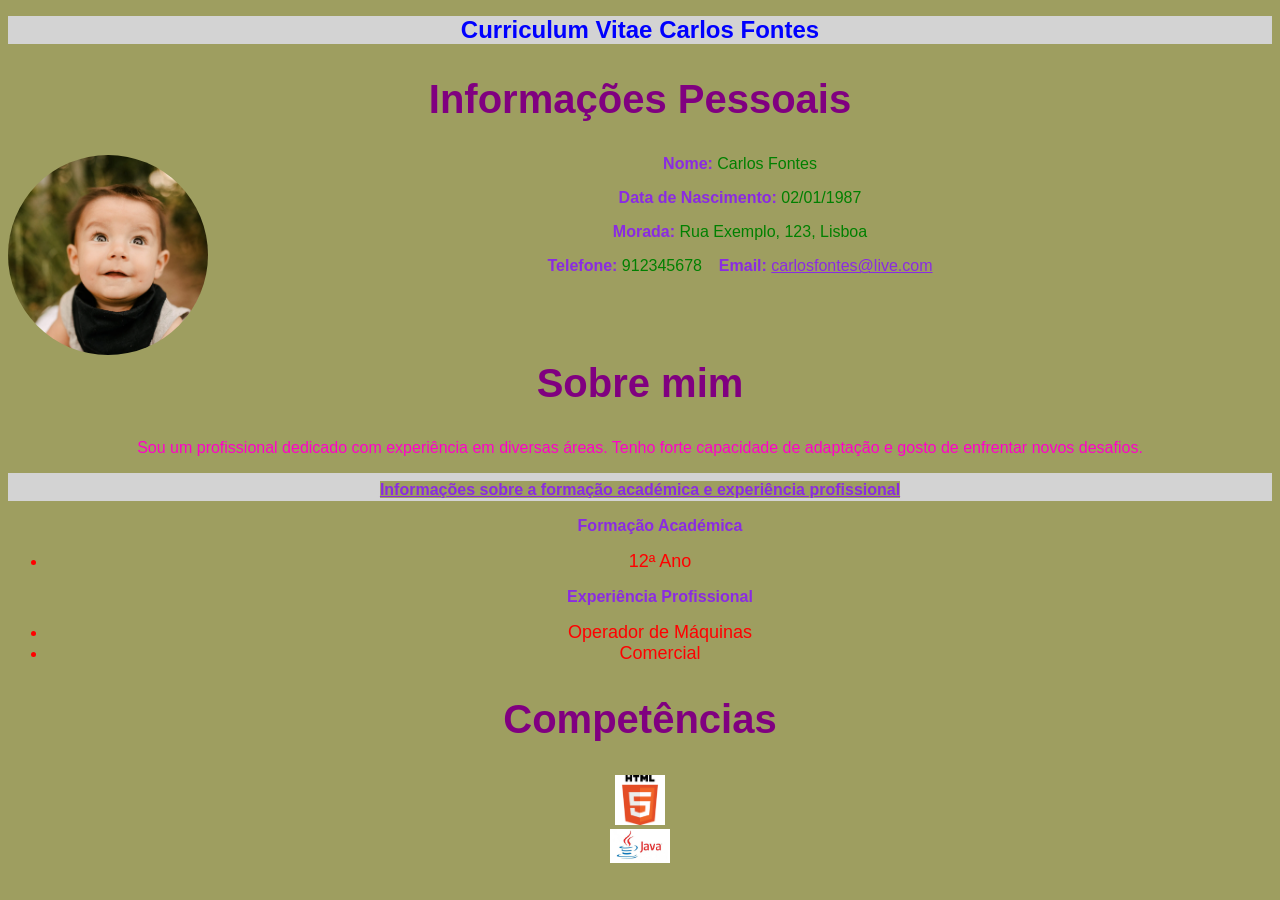
<file: CvCarlosFontes.html>
<!DOCTYPE html>
<html lang="pt-PT">
    
<head>
    <meta charset="UTF-8">
    <title>Curriculum Vitae</title>
    <link rel="stylesheet" href="mystyle.css">

</head>


<body>
    <h1>Curriculum Vitae Carlos Fontes</h1>

    <h2>Informações Pessoais</h2>

<img src="Imagens\foto.webp" align="left" class="imagem-redonda" alt="Foto de Perfil">

 <p><b> Nome:</b> Carlos Fontes</p> 
<p> <b>Data de Nascimento:</b> 02/01/1987</p>
<p> <b>Morada:</b> Rua Exemplo, 123, Lisboa</p>
<p><b>Telefone:</b> 912345678 &ensp; <b>Email:</b> <a href="mailto:carlosfontes@live.com">carlosfontes@live.com</a></p> <br><br>

<h2> Sobre mim</h2>
<p2>Sou um profissional dedicado com experiência em diversas áreas. Tenho forte capacidade de adaptação e gosto de enfrentar novos desafios.</p2>


    <h1> <u> Informações sobre a formação académica e experiência profissional</u></h1>

    <ul>
        <h3> Formação Académica</h3>
        <li>12ª Ano</li>

    </ul>

     <ul>
        <h3> Experiência Profissional</h3>
        <li>Operador de Máquinas</li>
         <li>Comercial</li>

    </ul>

    <h2>Competências</h2>
    <img src="Imagens\html5.png" width="50px"> <br>
       <img src="Imagens\java.jfif" width="60px"> <br>


</body>
</html>
</file>
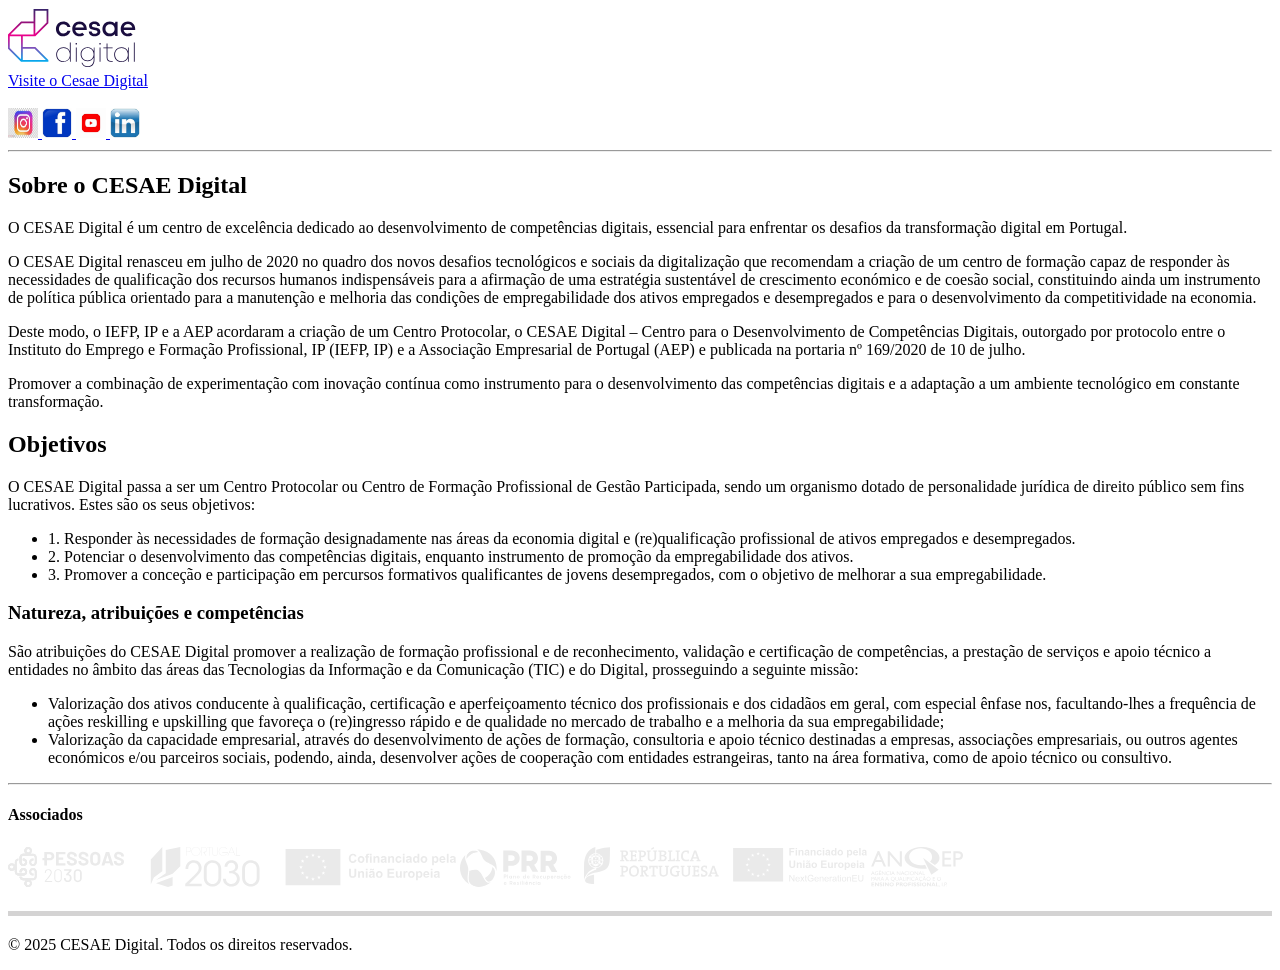
<file: html/cesae.html>
<!DOCTYPE html>
<html lang="pt">
<head>
    <meta charset="UTF-8">
    <meta name="viewport" content="width=device-width, initial-scale=1.0">
    <link rel="stylesheet" href="/css/style.css">
    <title>Cesae Digital</title>

</head>
<body>


    <header class="container">
        <div class="imagem">
            <img src="/assets/cesae-digital-logo.svg" alt="Cesae">
        </div>
        <a href="https://www.cesae.pt" target="_blank">Visite o Cesae Digital</a>
<br>
<br>
        <a 
        href="https://www.instagram.com/cesae.digital/ " target="_blank" >
        <img src="/assets/instagram.webp" alt="Instagram" width="30" height="30">
        </a>

        <a 
        href="https://www.facebook.com/CesaeDigital " target="_blank" >
        <img src="/assets/facebook.jfif" alt="facebook" width="30" height="30">
        </a>

          <a 
        href="https://www.youtube.com/@cesaedigital" target="_blank" >
        <img src="/assets/youtube.jfif" alt="facebook" width="30" height="30">
        </a>

          <a 
        href="https://www.linkedin.com/school/cesae-digital  " target="_blank" >
        <img src="/assets/linkdin.jfif" alt="facebook" width="30" height="30">
        </a>

        
       

           </>
    <br>

    <hr></hr>

    <h2 > Sobre o CESAE Digital</h2>

    <p>O CESAE Digital é um centro de excelência dedicado ao desenvolvimento de competências digitais, essencial para enfrentar os desafios da transformação digital em Portugal.</p>

    <p>O CESAE Digital renasceu em julho de 2020 no quadro dos novos desafios tecnológicos e sociais da digitalização que recomendam a criação de um centro de formação capaz de responder às necessidades de qualificação dos recursos humanos indispensáveis para a afirmação de uma estratégia sustentável de crescimento económico e de coesão social, constituindo ainda um instrumento de política pública orientado para a manutenção e melhoria das condições de empregabilidade dos ativos empregados e desempregados e para o desenvolvimento da competitividade na economia.</p>

    <p>Deste modo, o IEFP, IP e a AEP acordaram a criação de um Centro Protocolar, o CESAE Digital – Centro para o Desenvolvimento de Competências Digitais, outorgado por protocolo entre o Instituto do Emprego e Formação Profissional, IP (IEFP, IP) e a Associação Empresarial de Portugal (AEP) e publicada na portaria nº 169/2020 de 10 de julho.</p>

    <p>Promover a combinação de experimentação com inovação contínua como instrumento para o desenvolvimento das competências digitais e a adaptação a um ambiente tecnológico em constante transformação.</p>

    <h2>Objetivos </h2>

    <p>O CESAE Digital passa a ser um Centro Protocolar ou Centro de Formação Profissional de Gestão Participada, sendo um organismo dotado de personalidade jurídica de direito público sem fins lucrativos. Estes são os seus objetivos:</p>

    <ul>
        <li>
            1. Responder às necessidades de formação designadamente nas áreas da economia digital e (re)qualificação profissional de ativos empregados e desempregados.
        </li>
        <li>
            2. Potenciar o desenvolvimento das competências digitais, enquanto instrumento de promoção da empregabilidade dos ativos.</li>
        <li>
            3. Promover a conceção e participação em percursos formativos qualificantes de jovens desempregados, com o objetivo de melhorar a sua empregabilidade.

        </li>
    </ul>

    <h3>Natureza, atribuições e competências</h3>

    <p>São atribuições do CESAE Digital promover a realização de formação profissional e de reconhecimento, validação e certificação de competências, a prestação de serviços e apoio técnico a entidades no âmbito das áreas das Tecnologias da Informação e da Comunicação (TIC) e do Digital, prosseguindo a seguinte missão:</p>

    <ul>
        <li>
            Valorização dos ativos conducente à qualificação, certificação e aperfeiçoamento técnico dos profissionais e dos cidadãos em geral, com especial ênfase nos, facultando-lhes a frequência de ações reskilling e upskilling que favoreça o (re)ingresso rápido e de qualidade no mercado de trabalho e a melhoria da sua empregabilidade;
        </li>
        <li>
            Valorização da capacidade empresarial, através do desenvolvimento de ações de formação, consultoria e apoio técnico destinadas a empresas, associações empresariais, ou outros agentes económicos e/ou parceiros sociais, podendo, ainda, desenvolver ações de cooperação com entidades estrangeiras, tanto na área formativa, como de apoio técnico ou consultivo.
        </li>
    </ul>
 <hr></hr>

    <h4>Associados</h4>

    <img src="/assets/logo-Pessoas2030.svg" alt="logopessoas2030">
    <img src="/assets/logo-PRR.svg" alt="logoprr">
    <img src="/assets/logo-Anqep.svg" alt="logoanqep">

<div class="hr2"></div>


<footer>
    <p>&copy; 2025 CESAE Digital. Todos os direitos reservados.</p>
</footer>
    
</body>
</html>
</file>
<file: mystyle.css>
* {color:blueviolet;
    font-family: Arial, sans-serif;
    font-size: 16px;
    text-align: center;
background-color: rgb(158, 158, 96);
}


h1 {
    color: blue;
    background-color: lightgray;
    font-family: Arial, sans-serif;
    font-size: 24px;

}

h2 {
    font-family: Arial, sans-serif;
    font-size: 40px;
    color: purple;
}

li {
    
    font-family: Arial, sans-serif;
    font-size: 18px;
    color: red;
}

p {
    font-family: Arial, sans-serif;
    font-size: 16px;
    color: green;
}

p2 {
    font-family: Arial, sans-serif;
    font-size: 16px;
    color: rgb(255, 0, 200);
}

 .imagem-redonda {
            width: 200px;
            height: 200px;
            object-fit: cover;
            border-radius: 50%;
        }
</file>
<file: css/style.css>
.titulo {
  font-size: 24px;
  font-weight: bold;
  color: #db8503;
  margin-bottom: 20px;
  text-align: center;
}

.hr2 {
        border: none;              /* Remove a borda padrão */
        height: 5px;               /* Define a espessura */
        background-color: #d4d3d3;    /* Cor da linha */
        margin: 20px 0;            /* Espaçamento acima e abaixo */
    }
</file>
